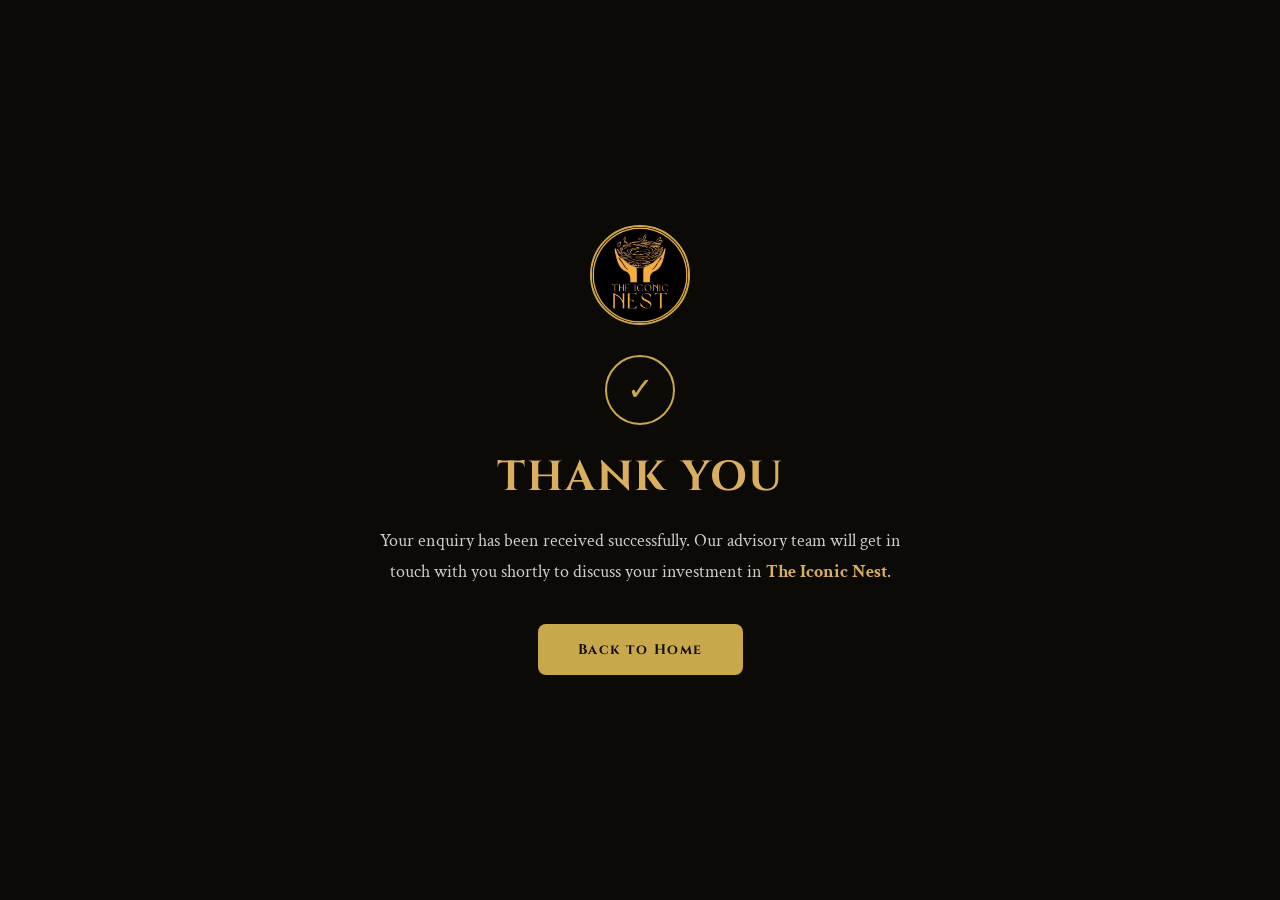
<file: thank-you.html>
<!doctype html>
<html lang="en">
  <head>
    <meta charset="UTF-8" />
    <meta name="viewport" content="width=device-width, initial-scale=1.0" />
    <title>Thank You — The Iconic Nest</title>
    <link rel="icon" type="image/png" href="./assets/logo.jpg" />
    <link
      href="https://fonts.googleapis.com/css2?family=Cormorant+Garamond:ital,wght@0,300;0,400;0,500;0,600;0,700;1,300;1,400;1,500;1,600&family=Cinzel:wght@400;500;600;700&family=Crimson+Text:ital,wght@0,400;0,600;1,400;1,600&display=swap"
      rel="stylesheet"
    />
    <style>
      * {
        margin: 0;
        padding: 0;
        box-sizing: border-box;
      }
      body {
        background: #0c0a06;
        color: #c8b99a;
        font-family: "Crimson Text", Georgia, serif;
        min-height: 100vh;
        display: flex;
        align-items: center;
        justify-content: center;
        text-align: center;
        padding: 20px;
      }
      .box {
        max-width: 560px;
      }
      .logo-wrap {
        width: 100px;
        height: 100px;
        margin: 0 auto 30px;
        border-radius: 50%;
        overflow: hidden;
        border: 2px solid #c9a84c;
      }
      .logo-wrap img {
        width: 100%;
        height: 100%;
        object-fit: cover;
      }
      .check {
        width: 70px;
        height: 70px;
        margin: 0 auto 24px;
        border-radius: 50%;
        border: 2px solid #c9a84c;
        display: flex;
        align-items: center;
        justify-content: center;
        color: #c9a84c;
        font-size: 32px;
      }
      h1 {
        font-family: "Cinzel", serif;
        font-size: clamp(28px, 5vw, 42px);
        color: #d9ae5f;
        letter-spacing: 2px;
        margin-bottom: 20px;
        text-transform: uppercase;
      }
      p {
        font-size: 18px;
        line-height: 1.7;
        color: rgba(255, 255, 255, 0.8);
        margin-bottom: 36px;
      }
      a.btn {
        display: inline-block;
        background: #c9a84c;
        color: #111;
        padding: 16px 40px;
        border-radius: 8px;
        text-decoration: none;
        font-family: "Cinzel", serif;
        font-size: 14px;
        font-weight: 700;
        letter-spacing: 1.5px;
        transition: 0.3s ease;
      }
      a.btn:hover {
        background: #e2c97e;
        transform: translateY(-3px);
      }
    </style>
  </head>
  <body>
    <div class="box">
      <div class="logo-wrap">
        <img src="./assets/logo.jpg" alt="The Iconic Nest" />
      </div>
      <div class="check">✓</div>
      <h1>Thank You</h1>
      <p>
        Your enquiry has been received successfully. Our advisory team will
        get in touch with you shortly to discuss your investment in
        <strong style="color: #d9ae5f">The Iconic Nest</strong>.
      </p>
      <a class="btn" href="./index.html">Back to Home</a>
    </div>
  </body>
</html>
</file>
